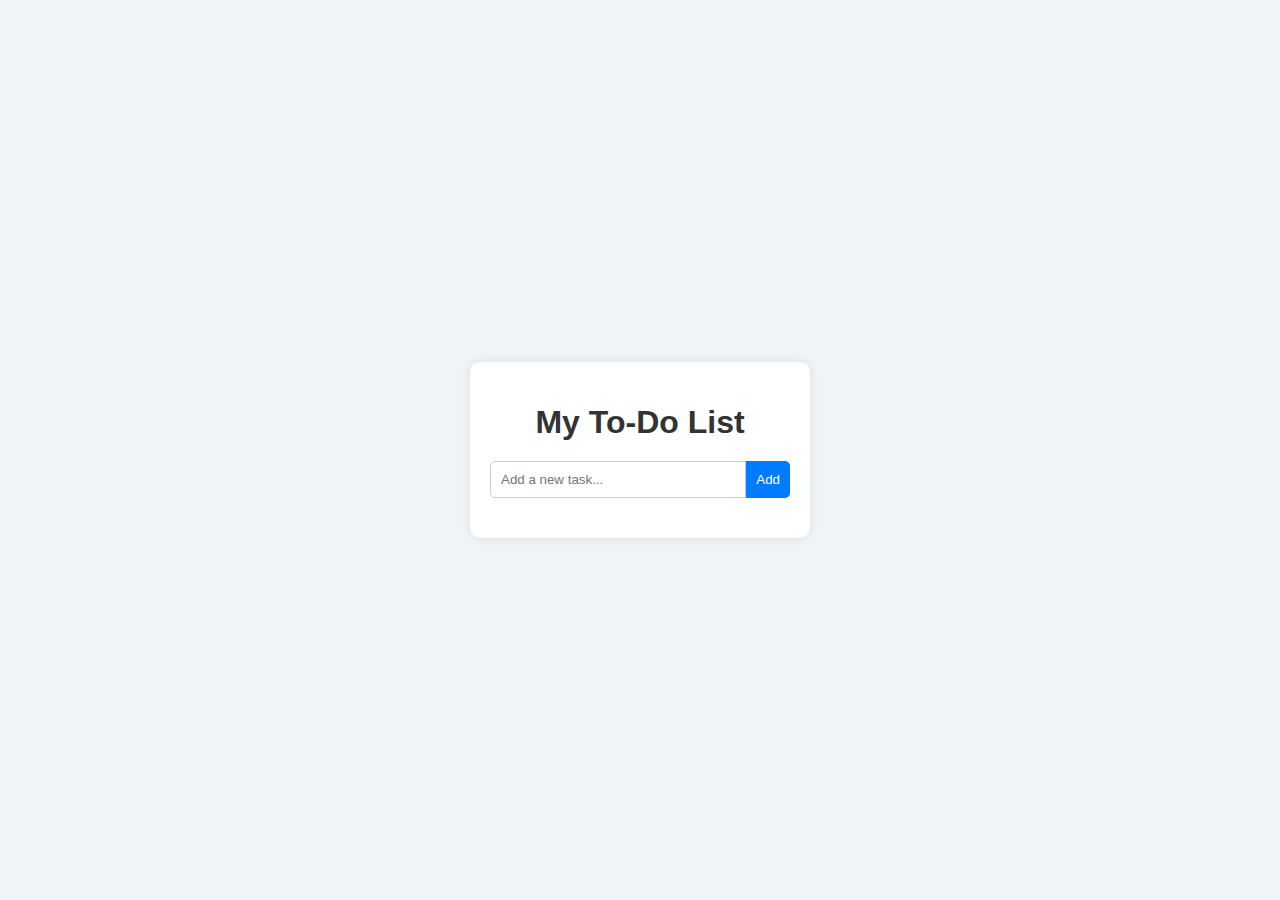
<file: my_to_do_list/index.html>
<!DOCTYPE html>
<html lang="en">
<head>
    <meta charset="UTF-8">
    <meta name="viewport" content="width=device-width, initial-scale=1.0">
    <title>Alex To-Do List</title>
    <link rel="stylesheet" href="styles.css">
</head>
<body>
    <div class="container">
        <h1>My To-Do List</h1>
        <div class="input-container">
            <input type="text" id="task-input" placeholder="Add a new task...">
            <button id="add-task-btn">Add</button>
        </div>
        <ul id="task-list"></ul>
    </div>
    <script src="scripts.js"></script>
</body>
</html>
</file>
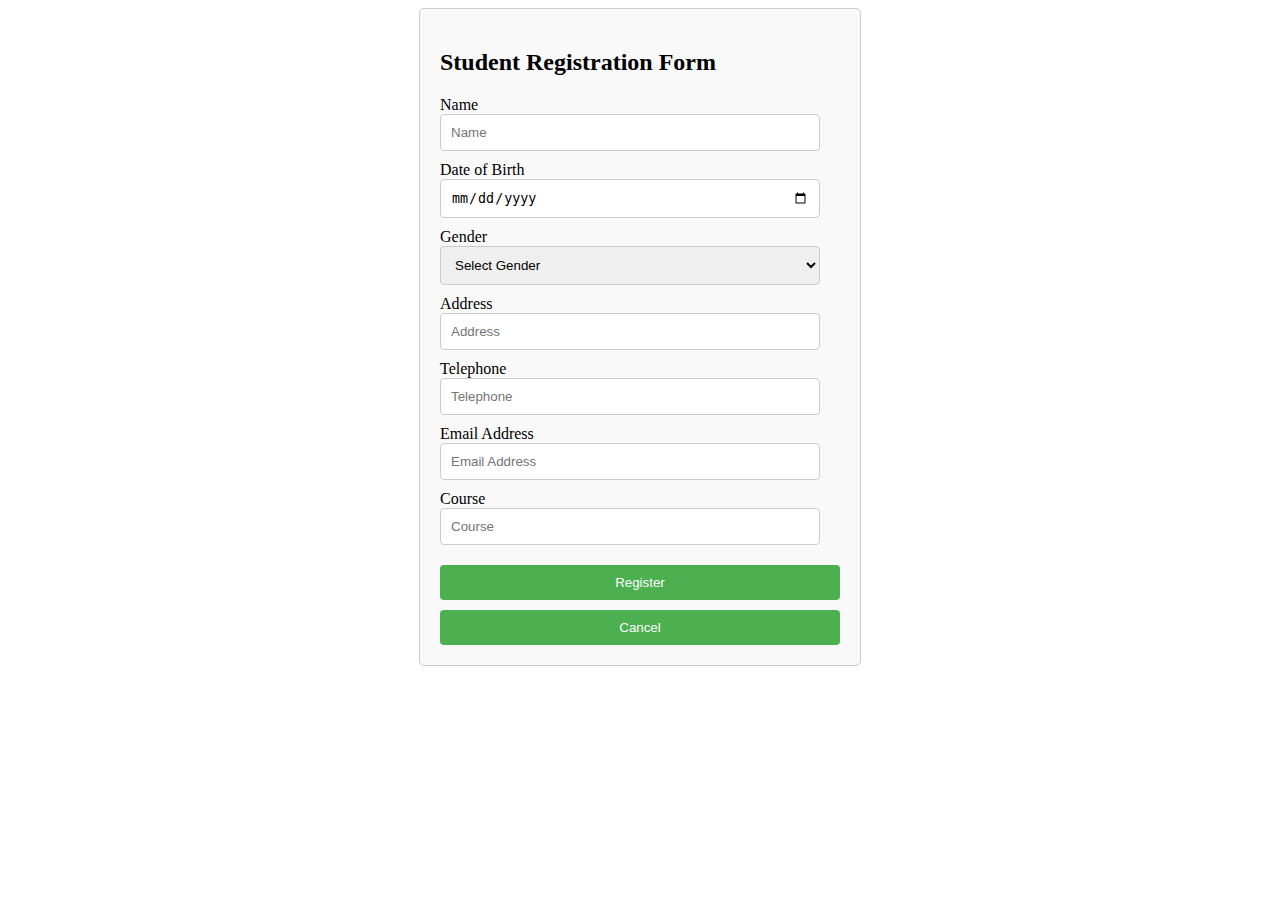
<file: forms.html>
<!DOCTYPE html>
<html lang="en">
<head>
    <meta charset="UTF-8">
    <meta name="viewport" content="width=device-width, initial-scale=1.0">
    <title>Document</title>
    <style>
        /* Style the form container */
        form {
            max-width: 400px;
            margin: 0 auto;
            padding: 20px;
            border: 1px solid #ccc;
            border-radius: 5px;
            background-color: #f9f9f9;
        }

        /* Style form inputs */
        input[type="text"],
        input[type="date"],
        select,
        input[type="number"],
        input[type="email"] {
            width: calc(100% - 20px); /* Adjust width to account for padding */
            padding: 10px;
            margin-bottom: 10px;
            border: 1px solid #ccc;
            border-radius: 4px;
            box-sizing: border-box; /* Ensure padding and border are included in element's total width */
        }

        /* Style submit and reset buttons */
        input[type="submit"],
        input[type="reset"] {
            width: 100%;
            padding: 10px;
            margin-top: 10px;
            border: none;
            border-radius: 4px;
            background-color: #4caf50;
            color: white;
            cursor: pointer;
        }

        /* Style submit button on hover */
        input[type="submit"]:hover,
        input[type="reset"]:hover {
            background-color: #45a049;
        }
    </style>
</head>
<body>
    <form action="">
        <h2>Student Registration Form</h2>
        <label for="name">Name</label>
        <input type="text" name="name" id="name" placeholder="Name" required>
        <label for="date">Date of Birth</label>
        <input type="date" name="date" id="date" placeholder="Date of Birth" required>
        <label for="gender">Gender</label>
        <select name="gender" id="gender" required>
            <option value="" disabled selected>Select Gender</option>
            <option value="male">Male</option>
            <option value="female">Female</option>
            <option value="none">Rather not say</option>
        </select>
        <label for="address">Address</label>
        <input type="text" name="address" id="address" placeholder="Address" required>
        <label for="telephone">Telephone</label>
        <input type="number" name="telephone" id="telephone" placeholder="Telephone" required>
        <label for="email">Email Address</label>
        <input type="email" name="email" id="email" placeholder="Email Address" required>
        <label for="course">Course</label>
        <input type="text" name="course" id="course" placeholder="Course" required>
        <input type="submit" value="Register">
        <input type="reset" value="Cancel">
    </form>
</body>
</html>
</file>
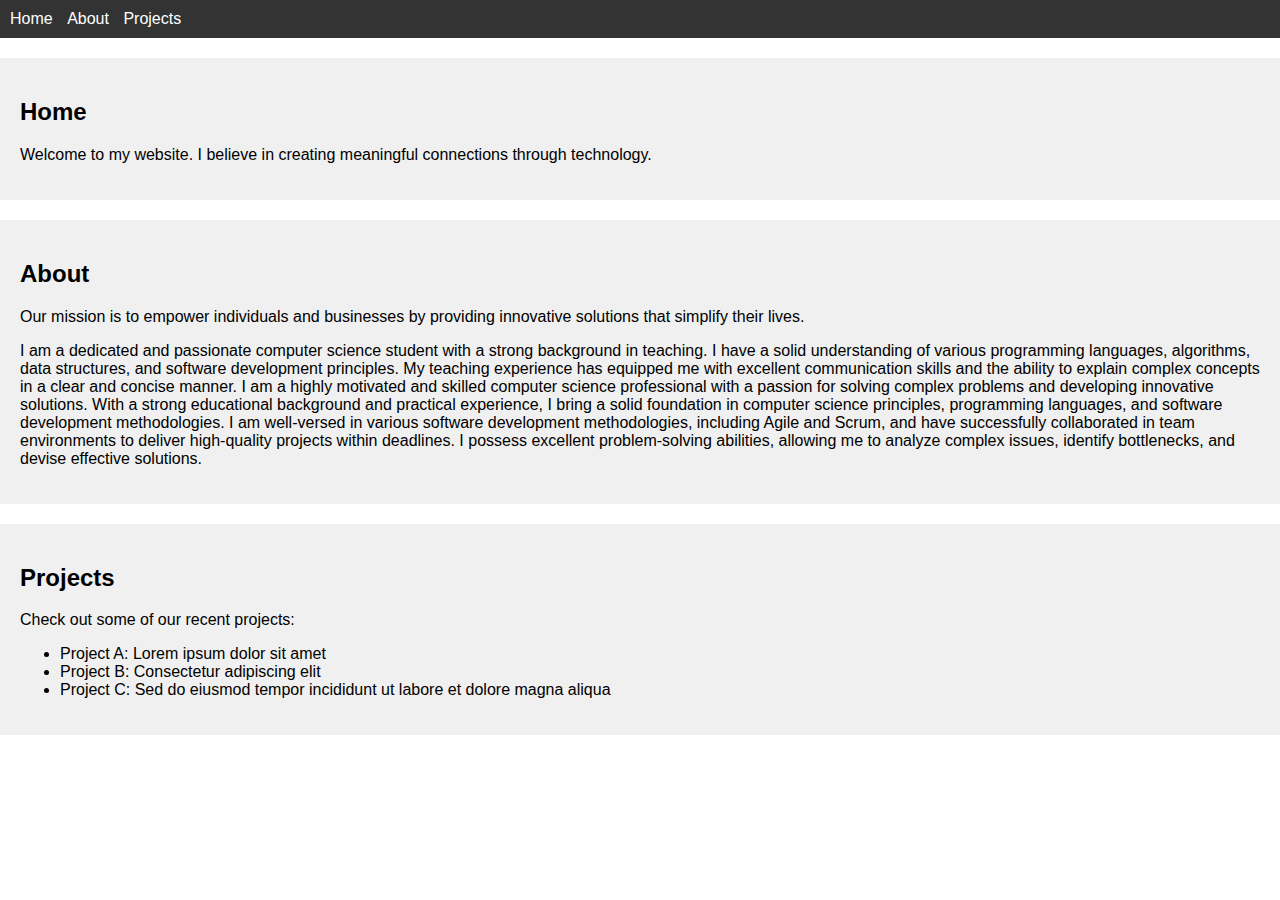
<file: PLP_PORTIFOLIO.html>
<!DOCTYPE html>
<html lang="en">
<head>
    <meta charset="UTF-8">
    <meta name="viewport" content="width=device-width, initial-scale=1.0">
    <!-- <link rel="stylesheet" type="text/css" href="./index.css"> -->
    <title>PLP PORTIFOLIO</title>
    <style>
        body {
            font-family: Arial, sans-serif;
            margin: 0;
            padding: 0;
        }
        nav {
            background-color: #333;
            color: #fff;
            padding: 10px;
        }
        nav ul {
            list-style-type: none;
            padding: 0;
            margin: 0;
        }
        nav ul li {
            display: inline;
            margin-right: 10px;
        }
        nav ul li a {
            color: #fff;
            text-decoration: none;
        }
        section {
            padding: 20px;
            margin: 20px 0;
            background-color: #f0f0f0;
        }
    </style>
</head>
<body>
    <nav>
        <ul>
            <li><a href="#home">Home</a></li>
            <li><a href="#about">About</a></li>
            <li><a href="#projects">Projects</a></li>
        </ul>
    </nav>
    
    <section id="home">
        <h2>Home</h2>
        <p>Welcome to my website. I believe in creating meaningful connections through technology.</p>
    </section>
    
    <section id="about">
        <h2>About</h2>
        <p>Our mission is to empower individuals and businesses by providing innovative solutions that simplify their lives.</p>
        <p>I am a dedicated and passionate computer science student with a strong background in teaching. I have a solid understanding of various programming languages, algorithms, data structures, and software development principles. My teaching experience has equipped me with excellent communication skills and the ability to explain complex concepts in a clear and concise manner.

            I am a highly motivated and skilled computer science professional with a passion for solving complex problems and developing innovative solutions. With a strong educational background and practical experience, I bring a solid foundation in computer science principles, programming languages, and software development methodologies.
            
            I am well-versed in various software development methodologies, including Agile and Scrum, and have successfully collaborated in team environments to deliver high-quality projects within deadlines. I possess excellent problem-solving abilities, allowing me to analyze complex issues, identify bottlenecks, and devise effective solutions.
            </p>
    </section>
    
    <section id="projects">
        <h2>Projects</h2>
        <p>Check out some of our recent projects:</p>
        <ul>
            <li>Project A: Lorem ipsum dolor sit amet</li>
            <li>Project B: Consectetur adipiscing elit</li>
            <li>Project C: Sed do eiusmod tempor incididunt ut labore et dolore magna aliqua</li>
        </ul>
    </section>
    
</body>
</html>
</file>
<file: my_to_do_list/styles.css>
/* styles.css */

body {
    font-family: 'Arial', sans-serif;
    background: #f0f4f8;
    display: flex;
    justify-content: center;
    align-items: center;
    height: 100vh;
    margin: 0;
}

.container {
    background: #fff;
    padding: 20px;
    border-radius: 10px;
    box-shadow: 0 0 10px rgba(0, 0, 0, 0.1);
    width: 300px;
    text-align: center;
}

h1 {
    margin-bottom: 20px;
    color: #333;
}

.input-container {
    display: flex;
    margin-bottom: 20px;
}

#task-input {
    flex: 1;
    padding: 10px;
    border: 1px solid #ccc;
    border-radius: 5px 0 0 5px;
    outline: none;
}

#add-task-btn {
    padding: 10px;
    border: none;
    background: #007BFF;
    color: #fff;
    border-radius: 0 5px 5px 0;
    cursor: pointer;
}

#add-task-btn:hover {
    background: #0056b3;
}

#task-list {
    list-style: none;
    padding: 0;
}

#task-list li {
    background: #f9f9f9;
    padding: 10px;
    margin-bottom: 10px;
    border-radius: 5px;
    display: flex;
    justify-content: space-between;
    align-items: center;
    opacity: 0;
    transform: translateY(20px);
    transition: all 0.3s ease;
}

#task-list li.show {
    opacity: 1;
    transform: translateY(0);
}

#task-list li button {
    background: none;
    border: none;
    color: #d9534f;
    cursor: pointer;
}

#task-list li button:hover {
    color: #c9302c;
}
</file>
